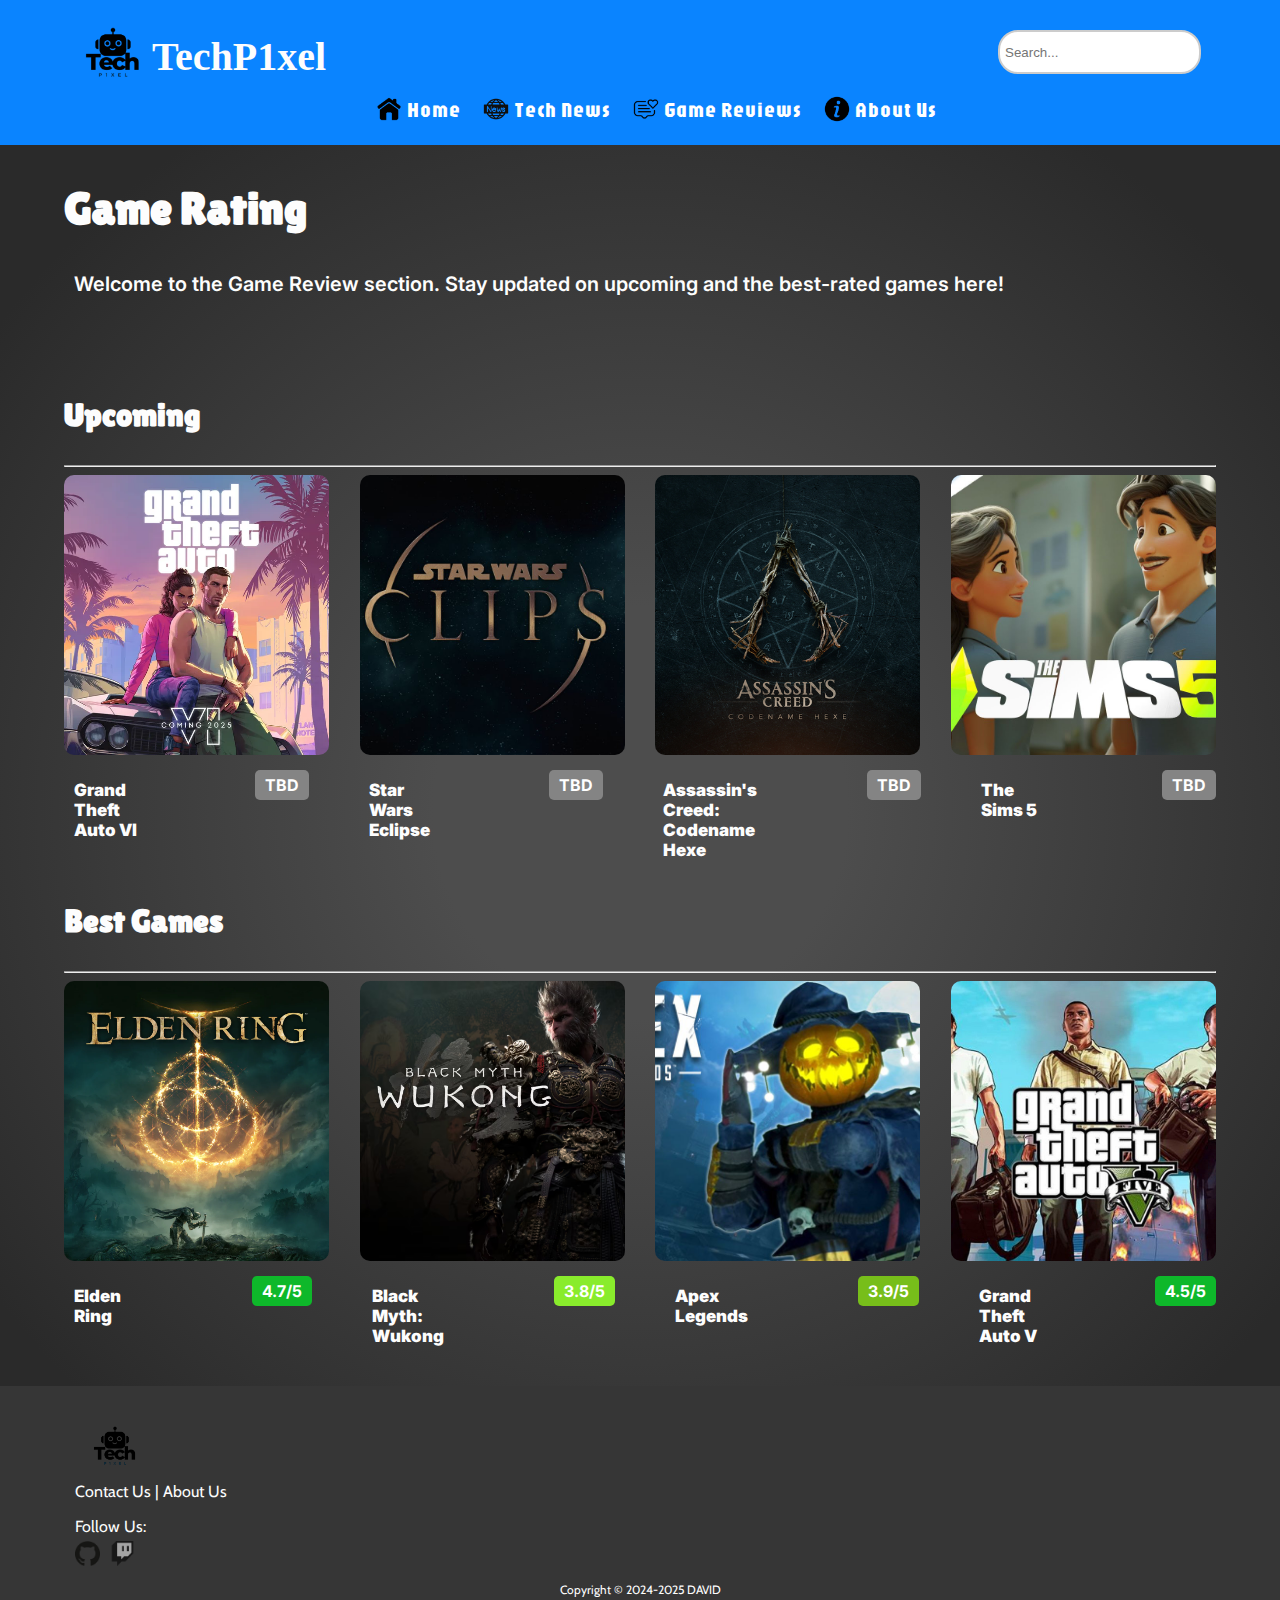
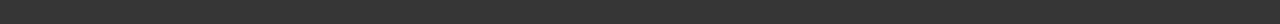
<file: GameReview.html>
<!DOCTYPE html>
<html lang="en">
<head>
  <meta charset="UTF-8">
  <meta name="viewport" content="width=device-width, initial-scale=1.0">
  <title>TechP1xel - Game Reviews </title>
  <link rel="icon" type="image/png" href="logo.png" sizes="32x32">
  <link rel="stylesheet" href="styles.css">
</head>
<body>
  <!-- Header and Navigation (Same as Tech News) -->
  <header>
    <div class="searchNLogo">
      <div class="logo-search">
        <img src="logo.jpg" alt="logo nav">
        <h1>TechP1xel</h1>
      </div>  
      <input class="searcher search-bar" type="text" placeholder="Search...">

      <!-- Search Results -->
      <div id="search-results">
          <a href="index.html" class="content-section" data-title="Home" data-content="Welcome to the TechP1xel home page where we discuss the latest in tech news.">
              <h3>Home</h3>
              <p>Welcome to the TechP1xel home page where we discuss the latest in tech news.</p>
          </a>
          <a href="TechNews.html" class="content-section" data-title="Tech News" data-content="The latest news in technology including gadgets, software updates, and innovations.">
              <h3>Tech News</h3>
              <p>The latest news in technology including gadgets, software updates, and innovations.</p>
          </a>
          <a href="GameReview.html" class="content-section" data-title="Game Reviews" data-content="Reviews and ratings for the latest video games including Elden Ring, Black Myth: Wukong, and more.">
              <h3>Game Reviews</h3>
              <p>Reviews and ratings for the latest video games including Elden Ring, Black Myth: Wukong, and more.</p>
          </a>
          <a href="AboutUs.html" class="content-section" data-title="About Us" data-content="Information about TechP1xel, the team behind the content, and our mission.">
              <h3>About Us</h3>
              <p>Information about TechP1xel, the team behind the content, and our mission.</p>
          </a>
          <a href="Article1.html" class="content-section" data-title="Far Cry" data-content="An article about the a big deal sale days in Amazon. Far Cry and Assassin's Creed board games in Prime Big Deal Days.">
            <h3>Far Cry 3 and Assassin's Creed board games are heavily discounted on Prime Big Deal Days.</h3>
            <p>An article about the a big deal sale days in Amazon. Far Cry and Assassin's Creed board games in Prime Big Deal Days.</p>
        </a>
      </div>    
    </div>
    <!--MOBILE BURGER NAVIGATOR-->
    <div class="top-bar">
      <div class="hamburger-menu">
        <span></span>
        <span></span>
        <span></span>
      </div>
      <h1 class="techp1xel-title"><a href="index.html">TechP1xel</a></h1>
    </div>

    <nav>
      <ul>
        <li><a href="index.html"><img src="4.png" alt="Home Icon" class="nav-icon"> Home</a></li>
        <li><a href="TechNews.html"><img src="3.png" alt="Tech News Icon" class="nav-icon"> Tech News</a></li>
        <li><a href="#"><img src="2.png" alt="Game Reviews Icon" class="nav-icon"> Game Reviews</a></li>
        <li><a href="AboutUs.html"><img src="1.png" alt="About Us Icon" class="nav-icon"> About Us</a></li>
      </ul>
    </nav>
    <!-- Mobile Navigation (hidden by default) -->
    <nav class="mobile-nav mobgame">
      <ul>
        <li><a href="index.html">Home</a></li>
        <li><a href="TechNews.html">Tech News</a></li>
        <li><a href="#">Game Reviews</a></li>
        <li><a href="AboutUs.html">About Us</a></li>
      </ul>
    </nav>
  </header>
  <script>
    document.addEventListener('DOMContentLoaded', function() {
    const searchInput = document.querySelector('.search-bar');
    const searchResults = document.getElementById('search-results');
    const sections = document.querySelectorAll('.content-section');
    
    //Store the original content of search results for restoration
    const originalContent = searchResults.innerHTML;
    
    //Initially hide the search results
    searchResults.style.display = 'none';
    
    function searchSite() {
        const query = searchInput.value.toLowerCase().trim();
        
        //If search query is empty, hide results and restore original content
        if (!query) {
            searchResults.style.display = 'none';
            searchResults.innerHTML = originalContent;
            return;
        }
        
        let hasMatch = false;
        
        searchResults.innerHTML = originalContent;
        
        const currentSections = searchResults.querySelectorAll('.content-section');
        
        currentSections.forEach(section => {
            const title = section.getAttribute('data-title').toLowerCase();
            const content = section.getAttribute('data-content').toLowerCase();
            
            if (title.includes(query) || content.includes(query)) {
                section.style.display = 'block';
                hasMatch = true;
            } else {
                section.style.display = 'none';
            }
        });
        
        //Show results container
        searchResults.style.display = 'block';
        
        if (!hasMatch) {
            searchResults.innerHTML = '<p class="no-results">No results found.</p>';
        }
    }
    
    if (searchInput) {
        searchInput.addEventListener('input', searchSite);
        
        //Close search results when clicking outside
        document.addEventListener('click', function(event) {
            if (!searchResults.contains(event.target) && event.target !== searchInput) {
                searchResults.style.display = 'none';
                //Restore original content when hiding results
                searchResults.innerHTML = originalContent;
            }
        });
        
        //Show results when clicking on search input
        searchInput.addEventListener('click', function(event) {
            if (this.value.trim()) {
                searchResults.style.display = 'block';
                searchSite();
            }
        });
        
        //Reset search results when clearing input
        searchInput.addEventListener('search', function() {
            if (!this.value) {
                searchResults.style.display = 'none';
                searchResults.innerHTML = originalContent;
            }
        });
    }
});

    document.addEventListener('DOMContentLoaded', function() {
      console.log('DOM fully loaded and parsed');
      const hamburgerMenu = document.querySelector('.hamburger-menu');
      const mobileNav = document.querySelector('.mobile-nav ul');

      if (hamburgerMenu && mobileNav) {
          hamburgerMenu.addEventListener('click', function() {
              console.log('Hamburger clicked!');
              mobileNav.classList.toggle('show');
          });
      } else {
          console.error('Hamburger menu or mobile navigation not found');
      }
    });
  </script>

  <!-- Main Content -->
  <main>
    <!-- Game Rating Section -->
    <section class="game-rating-section">
      <h2>Game Rating</h2>
      <p>Welcome to the Game Review section. Stay updated on upcoming and the best-rated games here!</p>
      <!-- Upcoming Games Section -->
      <section class="upcoming-section">
        <h3>Upcoming</h3>
        <hr>
        <div class="game-grid">
          <div class="game-box" style="background-image: url('gtavi.jpg');"></div>
          <div class="game-box" style="background-image: url('starwarseclipse.jpg');"></div>
          <div class="game-box" style="background-image: url('accodenamehexe.jpg');"></div>
          <div class="game-box" style="background-image: url('thesims5.jpg');"></div>
        </div>
        <div class="game-info-grid">
          <div class="game-info">
            <p><strong>Grand Theft Auto VI</strong></p>
            <div class="rating-box1"><strong>TBD</strong></div>
          </div>
          <div class="game-info">
            <p><strong>Star Wars Eclipse</strong></p>
            <div class="rating-box1"><strong>TBD</strong></div>
          </div>
          <div class="game-info">
            <p><strong>Assassin's Creed: Codename Hexe</strong></p>
            <div class="rating-box1"><strong>TBD</strong></div>
          </div>
          <div class="game-info">
            <p><strong>The Sims 5</strong></p>
            <div class="rating-box1"><strong>TBD</strong></div>
          </div>
        </div>
      </section>

      <!-- Best Games Section -->
      <section class="best-games-section">
        <h3>Best Games</h3>
        <hr>
        <div class="game-grid">
          <div class="game-box" style="background-image: url('eldenn.jpg');"></div>
          <div class="game-box" style="background-image: url('blackmythwukong.avif');"></div>
          <div class="game-box" style="background-image: url('apexlegends.jpg');"></div>
          <div class="game-box" style="background-image: url('gtav.jpg');"></div>
        </div>
        <div id="gameInfoGrid" class="game-info-grid">
          <div class="game-info">
            <p><strong>Elden Ring</strong></p>
            <div class="rating-box box1"><strong>4.7/5</strong></div>
          </div>
          <div class="game-info">
            <p><strong>Black Myth: Wukong</strong></p>
            <div class="rating-box box2"><strong>3.8/5</strong></div>
          </div>
          <div class="game-info">
            <p><strong>Apex Legends</strong></p>
            <div class="rating-box box3"><strong>3.9/5</strong></div>
          </div>
          <div class="game-info">
            <p><strong>Grand Theft Auto V</strong></p>
            <div class="rating-box box4"><strong>4.5/5</strong></div>
          </div>
        </div>
      </section>

      <section class="mobile-best-games">
        <h3>Best Games</h3>
        <hr>
        <div class="game-grid">
            <div class="game-box" style="background-image: url('eldenn.jpg');"></div>
            <div class="game-info">
                <p><strong>Elden Ring</strong></p>
                <div class="rating-box box1"><strong>4.7/5</strong></div>
            </div>
    
            <div class="game-box" style="background-image: url('blackmythwukong.avif');"></div>
            <div class="game-info">
                <p><strong>Black Myth: Wukong</strong></p>
                <div class="rating-box box2"><strong>3.8/5</strong></div>
            </div>
    
            <!-- Initially hidden games -->
            <div class="additional-game" style="display: none;">
                <div class="game-box" style="background-image: url('apexlegends.jpg');"></div>
                <div class="game-info" style="margin-top:10px;">
                    <p><strong>Apex Legends</strong></p>
                    <div class="rating-box box3"><strong>3.9/5</strong></div>
                </div>
    
                <div class="game-box" style="background-image: url('gtav.jpg'); margin-top: 40px;"></div>
                <div class="game-info" style="margin-top:10px;">
                    <p><strong>Grand Theft Auto V</strong></p>
                    <div class="rating-box box4"><strong>4.5/5</strong></div>
                </div>
            </div>
        </div>
      </section>
    </section>
    
    <!-- Load More and Show Less buttons -->
    <div class="loadmore">
        <button id="loadMoreBtn">Load More</button>
        <button id="showLessBtn" style="display: none;">Show Less</button>
    </div>
    
    <script>
    document.addEventListener('DOMContentLoaded', () => {
        const loadMoreBtn = document.getElementById('loadMoreBtn');
        const showLessBtn = document.getElementById('showLessBtn');
        const additionalGames = document.querySelectorAll('.additional-game');
    
        loadMoreBtn.addEventListener('click', () => {
            // Show the additional games
            additionalGames.forEach(game => game.style.display = 'block');
            
            // Toggle buttons
            loadMoreBtn.style.display = 'none';
            showLessBtn.style.display = 'block';
        });
    
        showLessBtn.addEventListener('click', () => {
            // Hide the additional games
            additionalGames.forEach(game => game.style.display = 'none');
            
            // Toggle buttons
            loadMoreBtn.style.display = 'block';
            showLessBtn.style.display = 'none';
        });
    });
    </script>
  </main>

  <footer class="gamereviewfoot">
    <div class="footer-left">
      <img src="logo.jpg" alt="Logo" class="footer-logo">
      <div class="contain-to-logo">
        <ul class="footer-links">
          <li><a href="AboutUs.html">Contact Us | About Us</a></li>
        </ul>
        <p class="follow-us">Follow Us:</p>
        <div class="social-icons">
          <a href="https://github.com/wrathfury092" target="_blank"><img src="github.png" alt="Twitter"></a>
          <a href="https://www.twitch.tv/wrathfuryy" target="_blank"><img src="twitchlog.png" alt="Twitch" style="opacity:55%;"></a>
        </div>
      </div>
    </div>
    <div class="footer-right">
      <p>Copyright © 2024-2025 DAVID</p>
    </div>
  </footer>
</body>
</html>
</file>
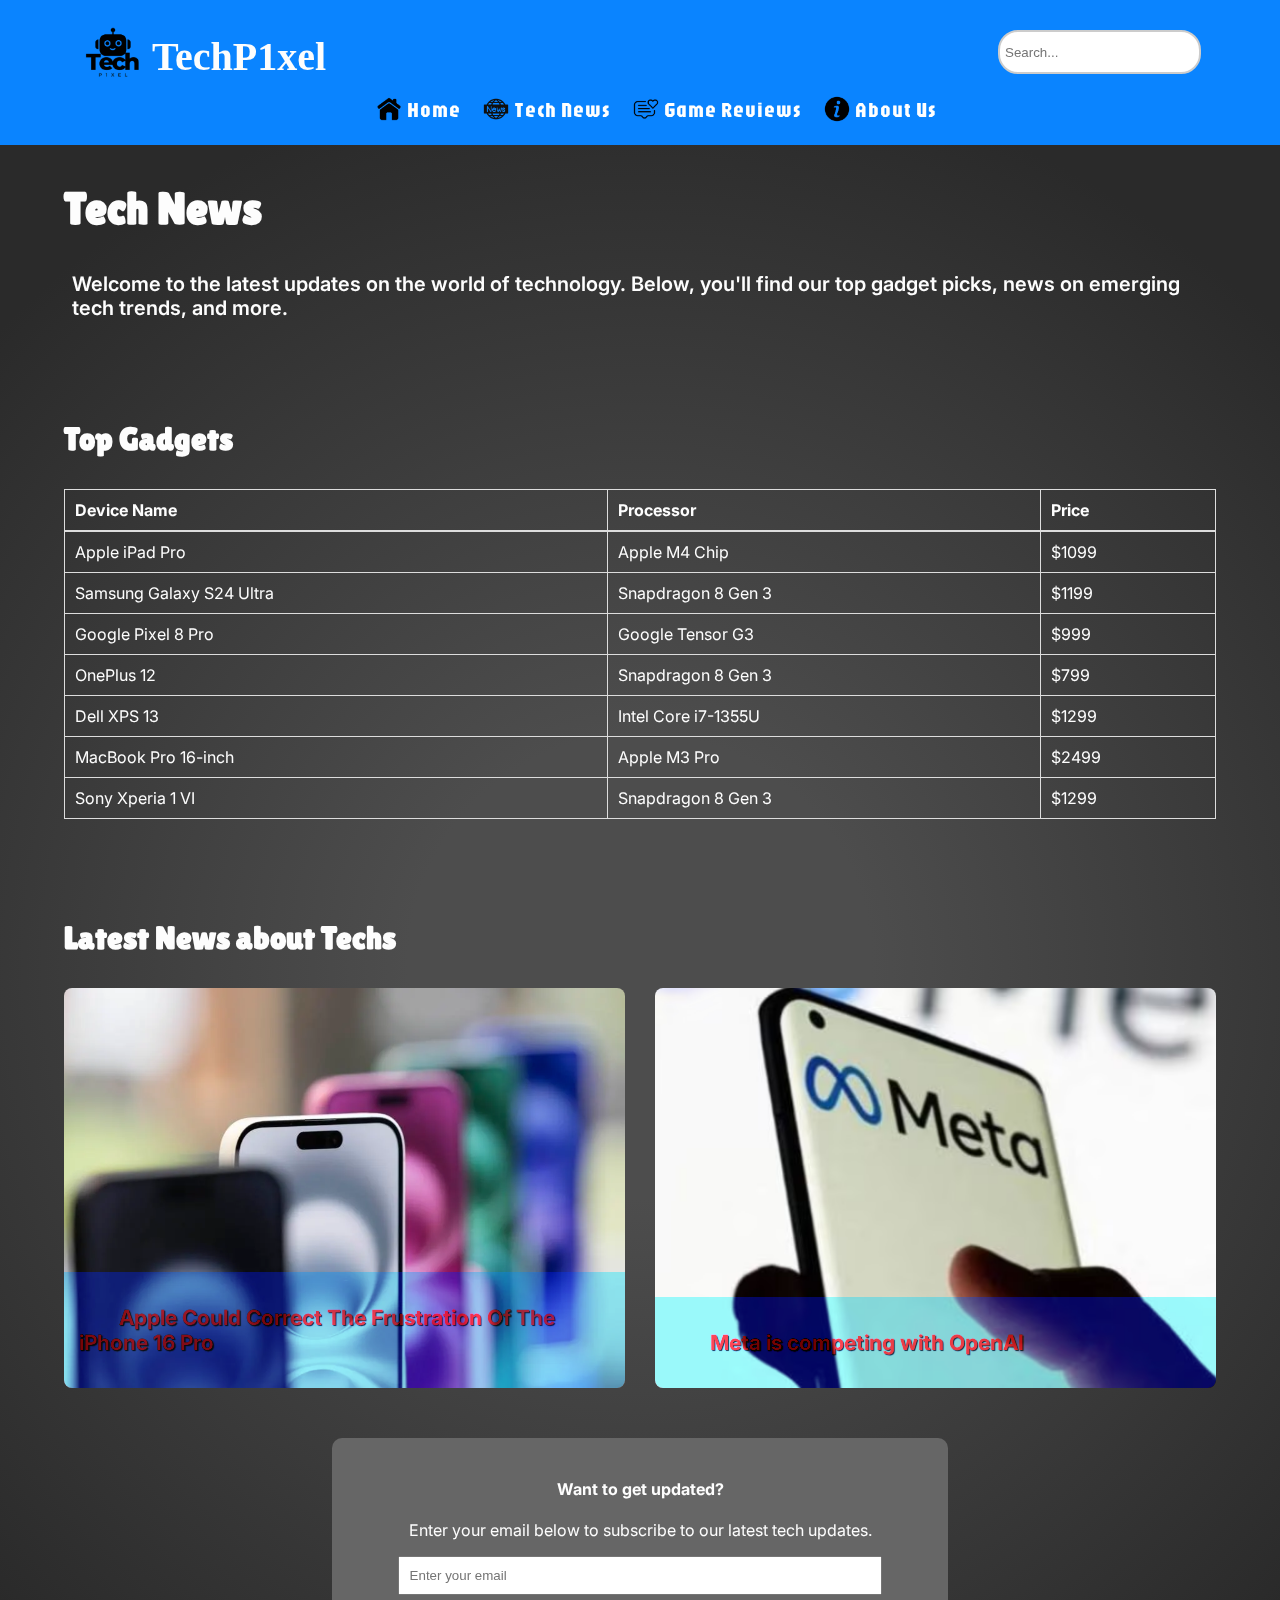
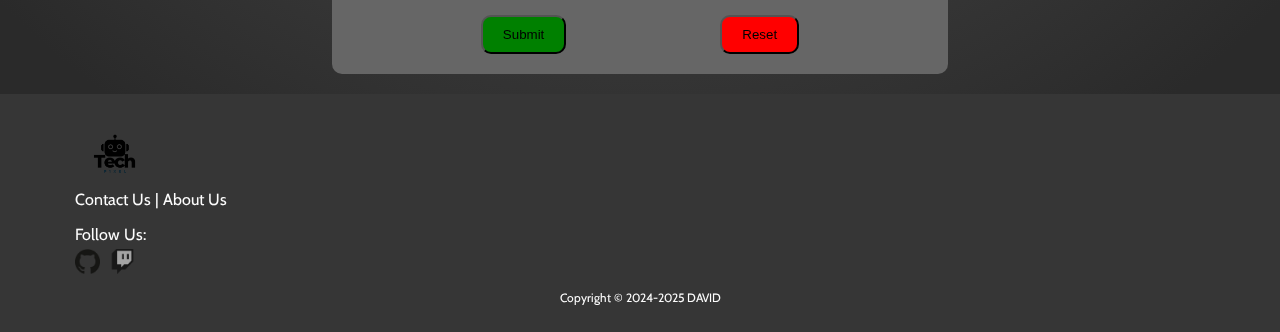
<file: TechNews.html>
<!DOCTYPE html>
<html lang="en">
<head>
  <meta charset="UTF-8">
  <meta name="viewport" content="width=device-width, initial-scale=1.0">
  <title>TechP1xel - Tech News</title>
  <link rel="icon" type="image/png" href="logo.png" sizes="32x32">
  <link rel="stylesheet" href="styles.css">
</head>
<body>
  <!-- Header with Title and Navigation -->
  <header>
    <div class="searchNLogo">
      <div class="logo-search">
        <img src="logo.jpg" alt="logo nav">
          <h1>TechP1xel</h1>
      </div>  
      <input class="searcher search-bar" type="text" placeholder="Search...">

      <!-- Search Results -->
      <div id="search-results">
          <a href="index.html" class="content-section" data-title="Home" data-content="Welcome to the TechP1xel home page where we discuss the latest in tech news.">
              <h3>Home</h3>
              <p>Welcome to the TechP1xel home page where we discuss the latest in tech news.</p>
          </a>
          <a href="TechNews.html" class="content-section" data-title="Tech News" data-content="The latest news in technology including gadgets, software updates, and innovations.">
              <h3>Tech News</h3>
              <p>The latest news in technology including gadgets, software updates, and innovations.</p>
          </a>
          <a href="GameReview.html" class="content-section" data-title="Game Reviews" data-content="Reviews and ratings for the latest video games including Elden Ring, Black Myth: Wukong, and more.">
              <h3>Game Reviews</h3>
              <p>Reviews and ratings for the latest video games including Elden Ring, Black Myth: Wukong, and more.</p>
          </a>
          <a href="AboutUs.html" class="content-section" data-title="About Us" data-content="Information about TechP1xel, the team behind the content, and our mission.">
              <h3>About Us</h3>
              <p>Information about TechP1xel, the team behind the content, and our mission.</p>
          </a>
          <a href="Article1.html" class="content-section" data-title="Far Cry" data-content="An article about the a big deal sale days in Amazon. Far Cry and Assassin's Creed board games in Prime Big Deal Days.">
            <h3>Far Cry 3 and Assassin's Creed board games are heavily discounted on Prime Big Deal Days.</h3>
            <p>An article about the a big deal sale days in Amazon. Far Cry and Assassin's Creed board games in Prime Big Deal Days.</p>
        </a>
      </div>    
    </div>
    <!--MOBILE BURGER NAVIGATOR-->
    <div class="top-bar">
      <div class="hamburger-menu">
        <span></span>
        <span></span>
        <span></span>
      </div>
      <h1 class="techp1xel-title"><a href="index.html">TechP1xel</a></h1>
    </div>

    <!-- Centered Logo -->
    <div class="logo-container">
      <img src="logo.jpg" alt="TechP1xel Logo" class="centered-logo technews1">
    </div>

      <nav>
      <ul>
        <li><a href="index.html"><img src="4.png" alt="Home Icon" class="nav-icon"> Home</a></li>
        <li><a href="#"><img src="3.png" alt="Tech News Icon" class="nav-icon"> Tech News</a></li>
        <li><a href="GameReview.html"><img src="2.png" alt="Game Reviews Icon" class="nav-icon"> Game Reviews</a></li>
        <li><a href="AboutUs.html"><img src="1.png" alt="About Us Icon" class="nav-icon"> About Us</a></li>
      </ul>
      </nav>
      <!-- Mobile Navigation (hidden by default) -->
    <nav class="mobile-nav mobtech">
      <ul>
        <li><a href="index.html">Home</a></li>
        <li><a href="#">Tech News</a></li>
        <li><a href="GameReview.html">Game Reviews</a></li>
        <li><a href="AboutUs.html">About Us</a></li>
      </ul>
    </nav>
  </header>
  <script>
    document.addEventListener('DOMContentLoaded', function() {
    const searchInput = document.querySelector('.search-bar');
    const searchResults = document.getElementById('search-results');
    const sections = document.querySelectorAll('.content-section');
    
    //Store the original content of search results for restoration
    const originalContent = searchResults.innerHTML;
    
    //Initially hide the search results
    searchResults.style.display = 'none';
    
    function searchSite() {
        const query = searchInput.value.toLowerCase().trim();
        
        //If search query is empty, hide results and restore original content
        if (!query) {
            searchResults.style.display = 'none';
            searchResults.innerHTML = originalContent;
            return;
        }
        
        let hasMatch = false;
        
        searchResults.innerHTML = originalContent;
        
        const currentSections = searchResults.querySelectorAll('.content-section');
        
        currentSections.forEach(section => {
            const title = section.getAttribute('data-title').toLowerCase();
            const content = section.getAttribute('data-content').toLowerCase();
            
            if (title.includes(query) || content.includes(query)) {
                section.style.display = 'block';
                hasMatch = true;
            } else {
                section.style.display = 'none';
            }
        });
        
        //Show results container
        searchResults.style.display = 'block';
        
        if (!hasMatch) {
            searchResults.innerHTML = '<p class="no-results">No results found.</p>';
        }
    }
    
    if (searchInput) {
        searchInput.addEventListener('input', searchSite);
        
        //Close search results when clicking outside
        document.addEventListener('click', function(event) {
            if (!searchResults.contains(event.target) && event.target !== searchInput) {
                searchResults.style.display = 'none';
                //Restore original content when hiding results
                searchResults.innerHTML = originalContent;
            }
        });
        
        //Show results when clicking on search input
        searchInput.addEventListener('click', function(event) {
            if (this.value.trim()) {
                searchResults.style.display = 'block';
                searchSite();
            }
        });
        
        //Reset search results when clearing input
        searchInput.addEventListener('search', function() {
            if (!this.value) {
                searchResults.style.display = 'none';
                searchResults.innerHTML = originalContent;
            }
        });
    }
});

    document.addEventListener('DOMContentLoaded', function() {
      console.log('DOM fully loaded and parsed');
      const hamburgerMenu = document.querySelector('.hamburger-menu');
      const mobileNav = document.querySelector('.mobile-nav ul');

      if (hamburgerMenu && mobileNav) {
          hamburgerMenu.addEventListener('click', function() {
              console.log('Hamburger clicked!');
              mobileNav.classList.toggle('show');
          });
      } else {
          console.error('Hamburger menu or mobile navigation not found');
      }
    });
  </script>

  <!-- Main Content -->
  <main>
    <!-- Tech News Section -->
    <section class="tech-news">
      <h2>Tech News</h2>
      <p>Welcome to the latest updates on the world of technology. Below, you'll find our top gadget picks, news on emerging tech trends, and more.</p>
    </section>

    <!-- Top Gadgets Section -->
    <section class="top-gadgets">
      <h3>Top Gadgets</h3>
      <table>
        <thead>
          <tr>
            <th>Device Name</th>
            <th>Processor</th>
            <th>Price</th>
          </tr>
        </thead>
        <tbody>
          <tr>
            <td>Apple iPad Pro</td>
            <td>Apple M4 Chip</td>
            <td>$1099</td>
          </tr>
          <tr>
            <td>Samsung Galaxy S24 Ultra</td>
            <td>Snapdragon 8 Gen 3</td>
            <td>$1199</td>
          </tr>
          <tr>
            <td>Google Pixel 8 Pro</td>
            <td>Google Tensor G3</td>
            <td>$999</td>
          </tr>
          <tr>
            <td>OnePlus 12</td>
            <td>Snapdragon 8 Gen 3</td>
            <td>$799</td>
          </tr>
          <tr>
            <td>Dell XPS 13</td>
            <td>Intel Core i7-1355U</td>
            <td>$1299</td>
          </tr>
          <tr>
            <td>MacBook Pro 16-inch</td>
            <td>Apple M3 Pro</td>
            <td>$2499</td>
          </tr>
          <tr>
            <td>Sony Xperia 1 VI</td>
            <td>Snapdragon 8 Gen 3</td>
            <td>$1299</td>
          </tr>
        </tbody>
      </table>
    </section>

    <!-- Latest News about Techs Section -->
    <section class="latest-tech-news-tech">
        <h3>Latest News about Techs</h3>
        <div class="news-grid-tech">
          <div class="news-box-tech" style="background-image: url('iphonenews.jpg');">
              <div class="overlay-tech">
              <p><a href="#">Apple Could Correct The Frustration Of The iPhone 16 Pro</a></p>
              </div>
          </div>
          <div class="news-box-tech" style="background-image: url('meta.avif');">
              <div class="overlay-tech">
              <p><a href="#">Meta is competing with OpenAI</a></p>
              </div>
          </div>
        </div>
    </section>
    


    <!-- Subscription Section -->
    <section class="subscribe-section">
      <div class="subscribe-box">
        <h4>Want to get updated?</h4>
        <p>Enter your email below to subscribe to our latest tech updates.</p>
        <form>
          <input type="email" placeholder="Enter your email" required>
          <div>
            <input type="submit" value="Submit">
            <input type="reset" value="Reset">
          </div>
        </form>
      </div>
    </section>
  </main>

  <!-- Footer Section -->
  <footer>
    <div class="footer-left">
      <img src="logo.jpg" alt="Logo" class="footer-logo">
      <div class="contain-to-logo">
        <ul class="footer-links">
          <li><a href="AboutUs.html">Contact Us | About Us</a></li>
        </ul>
        <p class="follow-us">Follow Us:</p>
        <div class="social-icons">
          <a href="https://github.com/wrathfury092" target="_blank"><img src="github.png" alt="Twitter"></a>
          <a href="https://www.twitch.tv/wrathfuryy" target="_blank"><img src="twitchlog.png" alt="Twitch" style="opacity:55%;"></a>
        </div>
      </div>
    </div>
    <div class="footer-right">
      <p>Copyright © 2024-2025 DAVID</p>
    </div>
  </footer>  
</body>
</html>
</file>
<file: styles.css>
@import url('https://fonts.googleapis.com/css2?family=Irish+Grover&family=Jaro:opsz@6..72&family=Lilita+One&family=Cabin:ital,wght@0,400..700;1,400..700&family=Inter:ital,opsz,wght@0,14..32,100..900&display=swap');

h1{
  font-family: 'Irish Grover', cursive;
  font-size: 40px;
}

h2, h3{
  font-family: 'Lilita One', cursive;
}
body {
    margin: 0;
    font-family: 'Inter', sans-serif;
    background: radial-gradient(circle, #4D4D4D 20%, #2A2A2A 78%);
    color: #FDFDFD;
  }
  
  main {
    width: 90%;
    margin: auto;
  }
  
  header {
    display: flex;
    flex-direction: column;
    justify-content: space-between;
    background-color: #0A84FF;
    width: 100%;
    margin: auto;
    align-items: center;
    padding: 5px;
  }
  
  .logo-search {
    width: 20%;
    display: flex;
    justify-content:initial;
    align-items:flex-start;
  }
  
  .logo-search h1 {
    padding: 10px;
    margin-top: 28px;
    margin-left: -35px;
    color: #FDFDFD;
  }
  .logo-search img{
    width: 184px;
    height: 128px;
    object-fit: cover;
  }
  .searcher{
    margin-top:35px;
    height: 30px;
    width: 100%;
    padding: 5px;
    border-radius:20px;
    max-width: 189px;
    border: 2px solid #ccc;
    outline: none;
    transition: border 0.3s;
  }
  .searcher:focus{
    border-color:#151616;
  }

  .searchNLogo{
    margin-top: -10px;
    margin-right: 40px;
    display: flex;
    width: 90%;
    justify-content: space-between;
  }
  
  nav {
    display: flex;
    justify-content: center;
    margin-top: -45px;
    flex-wrap: wrap; 
  }
  nav a{
    font-family: 'Jaro', sans-serif;
    font-size: 21px;
    font-weight:200;
    letter-spacing:1px ;
    text-rendering: optimizeLegibility;
  }
  
  .nav-icon {
    width: 30px; 
    height: 30px;
    margin-right: 3px; 
    vertical-align: middle; 
  }

  nav ul {
    list-style: none;
    display: flex;
    justify-content: center;
    flex-wrap: wrap; 
    padding: 0;

  }
  
  nav ul li {
    margin-left: 20px;
  }
  
  nav ul li a {
    color: #FFFFFF;
    text-decoration: none;
    display: flex;
    align-items: center;
  }
  nav ul li a:hover {
    padding:5px 10px;
    border-radius:10px;
    background-color:#2A2A2A;
    opacity: 50%;
    transition: ease-in-out;
    transition-duration: 0.2s;
  }
  
  .video-section1 {
    margin: 100px 0 0 0;
  }

  .video-container {
    position: relative;
    width: 100%;
    height: 532px; 
    border-radius: 10px;
    margin-top: 100px;
  }
  .video-container video{
    width: 100%;
    object-fit: cover;
    height: 532px;
  }
  
  .video-overlay {
    position: absolute;
    top: 0;
    left: 0;
    width: 100%;
    height: 100%;
    background-color: rgb(0, 119, 230);
    opacity: 45%;
    border-radius: 10px; 
  }
  

  /* News & Trending Section */
  .news-section, .trending-section {
    margin: 20px 0;
  }
  
  .news-section h2, .trending-section h2 {
    font-family: 'Lilita One', sans-serif;
    font-size: 60px;
  }

  .news-grid {
    display: flex;
    justify-content: space-between;
    gap: 20px;
  }
  
  .news-box {
    width: 23%;
    height: 400px;
    background-size: cover;
    background-position: center;
    position: relative;
    border-radius: 10px;
    overflow: hidden;
    
  }
  
  .overlay {
    position: absolute;
    bottom: 0px;
    left: 0;
    right: 0;
    background-size: cover;
    width: 100%;
    background-color: rgba(81, 146, 207, 0.55);
    padding: 5px;
    border-radius: 0 0 10px 10px;
    mix-blend-mode:hard-light;
    text-align:left;
  }

  .overlay p,  .overlay a{
    margin-left:10px;
    margin-right:10px;
    text-indent: -10px;
    text-decoration: none;
    font-size: 19px;
    font-weight: bold;
    text-shadow: 1px 1px 1px rgba(1, 1, 0, 1);
    color:#fff;
  }

  .box12{
    background-color:rgba(11, 69, 124, 0.68);
  }
  .box20{
    background-color:rgba(5, 57, 105, 0.7);
  }
  .box21{
    background-color:rgba(5, 50, 92, 0.69);
  }
  /* .box11 a{
    color:#95f19d;
  }
  .box12 a{
    color:#101663;
  }
  .box13 a{
    color:#d938ee;
  }
  .box14 a{
    color:#c5ff8f;
  } */
  
  footer {
    padding: 15px;
    background-color: #363636;
    color: #FDFDFD;
    font-family: 'Cabin', sans-serif;
  }
  
  .footer-left {
    margin-left:50px;
    display: flex;
    flex-direction: column;
    justify-content: space-between;
    align-items: flex-start;
  }
  
  .footer-logo {
    width: 100px;
    object-fit: cover;
    margin-bottom: 15px;

  }
  
  .footer-links {
    list-style: none;
    padding: 0;
    margin-bottom: 10px;
  }
  
  .footer-links li {
    margin-bottom: 5px;
  }
  
  .footer-links li a {
    color: #FDFDFD;
    text-decoration: none;
  }
  
  .follow-us {
    margin-bottom: 5px;
  }
  
  .social-icons {
    display: flex;
    gap: 10px;
  }
  
  .social-icons img {
    width: 25px;
    height: 25px;
  }
  
.footer-right {
    text-align: center;
    color: #FDFDFD;
}  
.footer-right p{
  font-size: 12px;
}  
.contain-to-logo{
  margin-top:-50px;
  margin-left: 10px;
}

/*SEARCH BAR SECTION*/

#search-results {
  position: absolute;
  background: white;
  border: 1px solid #ccc;
  max-width: 155px;
  max-height: 300px;
  overflow-y: auto;
  z-index: 1000;
  padding: 10px;
  display: none; /* Initially hide the search results */
  margin-left: 1488px;
  margin-top: 78px;
}

.content-section{
  display: block;
  padding: 5px;
  border-bottom: 1px solid #eee;
  text-decoration: none;
  color: #000;
}
.content-section:hover {
  background-color: #d3d3d3;
}
.content-section h3, .content-section p {
  margin: 0;
  padding: 0;
  font-size: 14px;
}




/* Tech News Section */
.tech-news {
  margin: 20px 0;
}
.tech-news p{
  margin-left:8px;
  font-size: 20px;
  font-weight: 600;
}
.tech-news h2{
  font-size: 45px;
}

h3{
  font-size: 25px;
}

.top-gadgets {
  margin: 100px 0;
}

.top-gadgets table {
  width: 100%;
  text-align: left;
  border-collapse: collapse;
  border: 1px solid #ddd;
}

.top-gadgets th, 
.top-gadgets td {
  padding: 12px;
  border: 1px solid #ddd;
}

.top-gadgets thead th {
  border-bottom: 2px solid #ddd;
}
.top-gadgets tr:hover {
  background-color: #a5a5a5;
}

.top-gadgets table th, .top-gadgets table td {
  padding: 10px;
}

.top-gadgets h3, .latest-tech-news-tech h3{
  font-size: 32px;
}

.subscribe-section {
  margin: 20px 0;
  text-align: center;
}

.subscribe-box {
  background-color: #666;
  padding: 20px;
  border-radius: 10px;
  width: 50%;
  margin: auto;
}

.subscribe-box form input[type="email"] {
  width: 80%;
  padding: 10px;
  margin-bottom: 10px;
}

.subscribe-box form div {
  margin-top: 10px;
}

.subscribe-box form input[type="submit"],
.subscribe-box form input[type="reset"] {
  padding: 10px 20px;
  margin: 5px;
  border-radius: 10px;
  cursor: pointer;
  margin: auto 75px;
}
.subscribe-box form input[type="submit"]{
  background-color: green;
}
.subscribe-box form input[type="reset"]{
  background-color: red;
}

/* Latest Tech News for Tech News Page */
.latest-tech-news-tech {
  margin: 50px 0;
}

.news-grid-tech {
  display: grid;
  grid-template-columns: 1fr 1fr;
  gap: 30px; 
}

.news-box-tech {
  height: 400px;
  background-size: cover;
  background-position: center;
  position: relative;
  background-color: #333;
  border-radius: 8px;
  overflow: hidden;
}

.news-box-tech .overlay-tech {
  position: absolute;
  bottom: 0;
  left: 0;
  right: 0;
  background-color: rgba(0, 133, 255, 0.38);
  mix-blend-mode:hard-light;
  color: #fff;
  padding: 15px; 
  font-size: 18px;
  text-align: left;
  border-radius: 0 0 8px 8px;
}

.overlay-tech a{
  margin-left:40px;
  margin-right:40px;
  text-decoration: none;
  color: #d10d0d;
  font-size: 21px;
  opacity: 80%;
  font-weight: bold;
  text-shadow: 1px 1px 1px rgba(1, 1, 0, 1);
}

/* Upcoming and Best Games Section */
.game-rating-section h2 {
  font-size: 45px;
}

.game-rating-section p {
  margin-left: 10px;
  margin-bottom: 100px;
  font-size: 20px;
  font-weight: 600;
}

.upcoming-section, .best-games-section {
  margin: 30px 0;
}

.upcoming-section h3, .best-games-section h3{
  font-size: 32px;
}

.game-grid {
  display: flex;
  justify-content: space-between;
  gap: 20px;
}

.game-box {
  width: 23%;
  height: 280px;
  background-size: cover;
  background-position: center;
  border-radius: 10px;
}

.game-info-grid {
  display: grid;
  grid-template-columns: repeat(4, 1fr);
  width: 100%;
  gap: 50px;
  /* justify-content: space-between; */
  margin-top: 15px;
}

.game-info {
  display: flex;
  justify-content: space-between;
  align-items: flex-start;
  width: 100%;
  gap: 100px;
}
.game-info p{
  font-size: 17px;
  margin: 0;
  flex: 1;
  min-width: 0;
  word-wrap: break-word;
  padding: 10px;
}

.rating-box {
  padding: 5px 10px;
  /* background-color: #0A84FF; */
  color: #fff;
  white-space: nowrap;
  border-radius: 5px;
  flex-shrink: 0;
  align-self: flex-start;
  text-align: center;
}

.box1{
  background-color: rgb(14, 184, 42);
}
.box2{
  background-color: rgb(137, 236, 44);
}
.box3{
  background-color: rgb(119, 190, 26);
}
.box4{
  background-color: rgb(14, 184, 42);
}

.game-info-grid .rating-box1{
  padding: 5px 10px;
  background-color: #848484;
  color: #fff;
  white-space: nowrap;
  border-radius: 5px;
  flex-shrink: 0;
  align-self: flex-start;
}

/* About Us Section */
.about-us-section {
  margin: 50px 0;
}

.about-us-section h2 {
  font-family: 'Lilita One', sans-serif;
  font-size: 60px;
  margin-bottom: 20px;
  margin-left:66px;
}

.about-us-section p {
  font-size: 20px;
  margin: 20px auto;
  width: 90%;
  line-height: 1.6;
  font-weight: 600;
}

.video-section {
  margin: 40px auto;
  width: 90%;
}

.video-section video {
  width: 100%;
  height: 400px;
  border-radius: 10px;
  object-fit: cover;
}

.carousel-container {
  position: relative;
  width: 100%;
  overflow: hidden;
  margin: 20px 0;
}

/* Carousel Buttons */
.carousel-btn {
  position: absolute;
  top: 50%;
  transform: translateY(-50%);
  background-color: rgba(10, 132, 255, 0.6);
  border: none;
  color: #fff;
  font-size: 1.6rem;
  padding: 10px 15px;
  cursor: pointer;
  border-radius: 50%;
  z-index: 2;
}

.left-btn {
  left:0px;
}

.right-btn {
  right: 15px;
}

#left-btn {
  display: none;
}

.carousel-track-container {
  overflow: hidden;
}

.carousel-track {
  display: flex;
  transition: transform 0.5s ease-in-out;
}

.carousel-track .news-box {
  min-width: 23%;
  margin-right: 36px;
}

.carousel-track .news-box:last-child {
  margin-right: 0;
}

/*Article 1*/

.article1_content{
  width: 100%;
}

.article1_content h2{
  font-size: 45px;
}

.article1_content p{
  font-size: 20px;
  line-height: 1.6;
  font-weight: 600;
  margin: 30px auto;
}
.article1_content img{
  object-fit: cover;
  width: 100%;
  height: 700px;
}

.top-bar, .techp1xel-title a, .logo-container{
  display:none;
}

@media (min-width: 769px) {
  .mobile-nav, .loadmore, .mobile-best-games {
    display: none; /* Hide mobile nav */
  }
  nav {
    display: block; /* Show desktop nav */
  }
}



/* Global Styles for Mobile View */
@media (max-width: 768px) {

  .top-bar, .techp1xel-title a, .logo-container, .mobile-best-games{
    display:block;
  }

  .video-container video{
    height: 110px;
  }
  .video-overlay{
    height: 110px;
  }

  footer{
    display: none;
  }
  body {
    width: 100%;
  }

  /* Header and Navigation */
  header {
    position: relative;
    height: auto;
    padding: 10px;
    background-color: transparent;
  }
  .searcher, .logo-search h1, .logo-search img{
    display: none;
  }
  nav ul{
    display: none;
  }

  /* Flex container for the hamburger and title */
  .top-bar {
    display: flex;
    justify-content: flex-end; /* Aligns items to the right */
    align-items: center;
    position: absolute;
    top: 0;
    right: 0;
    width: 100%;
    padding: 10px;
  }

  .news-section{
    margin-top:-420px;
  }
  .news-section h2, .trending-section h2{
    font-size: 30px;
  }
  .news-box .overlay p a, .trending-section .overlay p a {
    font-size: 17px; 
  }
  .news-box {
    background-size: cover;
    background-position: center;
    height: 165px; 
    width: 100%;
    position: relative;
    overflow: hidden;
  }
  .carousel-btn {
    display: none; 
  }
 
  .news-grid, .carousel-track {
    display: grid;
    grid-template-columns: 1fr; 
    gap: 20px;
    padding: 0 10px;
  }
  .overlay {
    height: 94%;
    background: rgba(0, 0, 0, 0.5); 
    display: flex;
    align-items: flex-end;
    padding: 10px;
  }
  .overlay p,  .overlay a{
    margin-right:22px;
  }

  /* Hamburger menu styling */
  .hamburger-menu {
    display: block;
    cursor: pointer;
    margin: auto 14px;
  }

  .hamburger-menu span {
    display: block;
    width: 27px;
    height: 4px;
    margin: 5px;
    background-color: #000;
    transition: background-color 0.3 ease;
  }

  /* Title styling beside hamburger */
  .techp1xel-title a{
    font-size: 22px;
    color: #FDFDFD;
    margin-right: 128px;
    padding-right: 10px;
    text-decoration: none;

  }

  /* Centered logo */
  .logo-container {
    text-align: center;
    margin-top: 35px;
    margin-bottom: 10px;
  }

  .centered-logo {
    width: 180px;
    height: auto;
    margin-left: -10px;
  }

  /* Hide navigation initially */
  .mobile-nav ul {
    display: none;
    list-style-type:none;
  }
  .mobile-nav{
    background-color: #0A84FF;
    margin-top:-120px;
    margin-left:-104px;
    z-index: 5;
    border-radius:5px;
    opacity: 100;
    transform: translateY(0px);
    transition: all 0.3s ease-in-out, transform 0.3s ease;
  }
  .mobile-nav a{
    padding-right: 20px;
    padding-left: 20px;
  }

  .mobile-nav.show{
      opacity: 1;
      transform: translateY(10px);
  }

  /* Style for mobile navigation when shown */
  .mobile-nav ul.show {
    display: block;
    flex-direction: column;
    text-align: center;
    margin-top: 20px;
  }

  .mobile-nav ul li {
    margin: 10px 0;
  }

  /*TechNews page*/
  .top-gadgets{
    display: none;
  }
  .tech-news{
    margin-top: 35px;
  }

  .tech-news p{
    text-indent: 0;
    font-size: 16px;
  }

  .technews1{
    display: none;
  }

  .subscribe-section{
    display: none;
  }
  .tech-news h2, .latest-tech-news-tech h3{
    font-size: 30px;
  }
  .news-grid-tech{
    display: grid;
    grid-template-columns: 1fr;
    gap: 20px;
  }
  .overlay-tech a, p{
    font-size: 18px;
    text-indent: -40px;
  }
  .mobtech{
    margin-top: 65px;
  }

  /*GAME REVIEW PAGE*/
  .loadmore{
    display: flex;
    justify-content: center;
    margin-bottom: 10px;
  }
  .upcoming-section{
    display: none;
  }
  .game-rating-section{
    margin-top:37px;
  }
  .best-games-section{
    display: none;
  }
  .game-rating-section h2, .mobile-best-games h3{
    font-size: 30px;
  }
  .game-rating-section p{
    text-indent: 0;
    font-size: 16px;
  }
  .mobile-best-games hr{
    margin-top: -15px;
  }
  .mobile-best-games{
    margin-top: -30px;
  }
  .loadmore button{
    padding: 10px 20px;
    background-color: #007bff;
    color: #fff;
    border: none;
    cursor: pointer;
    margin-top: 20px;
    border-radius: 20px;
    font-weight: 600;
  }
  .loadmore button:hover {
    background-color: #0056b3;
  }
  .loadmore button#showlessBtn{
    display: none;
  }
  .game-grid{
    display: grid;
    grid-template-columns: repeat(auto-fill, minmax(150px, 1fr));
    gap: 10px;
  }
  .game-box{
    width: 100%;
    height: 200px;
    background-position: center;
    border-radius:10px;
  }
  .game-info-grid{
    display: flex;
    flex-direction: column;
    gap: 15px;
  }
  .game-info{
    text-align: center;
  }
  .mobile-best-games .game-info p{
    margin-top:0;
    white-space: nowrap;
  }
  
  /*Adjusting Game Info Boxes*/
  .game-info-grid {
    margin-top: 10px;
  }
  
  .game-info {
    display: flex;
    align-items:center;
    align-items: first baseline;
    justify-content: space-between;
    gap: 120px;
    max-width: 100%;
    white-space: nowrap;
  }
  .game-info p{
    font-size: 14px;
    margin: 0;
    white-space: normal;
    margin: 10px 0; 
    flex-grow: 1;
  }
  
  .rating-box {
    padding: 5px 10px;
    /* background-color: #0A84FF; */
    color: #fff;
    white-space: nowrap;
    border-radius: 5px;
    flex-shrink: 0;
    align-self: flex-start;
    text-align: center;
    font-size: 14px;
  }
  .mobgame{
    margin-top: 110px;
  }
  /*About Us Page MOBILE*/
  .about-us-section{
    margin-top: 36px;
  }
  .about-us-section video{
    object-fit: cover;
    height: 110px;
  }
  .about-us-section p{
    font-size:14px;
    text-indent: 0;
  }
  .about-us-section h2{
    font-size: 30px;
    margin-left: 10px;
  }


  /*SAMPLE ARTICLE1*/
  .article1_content{
    margin-top: -3px;
  }
  .article1_content p{
    font-size:14px;
    text-indent:0;
  }

  .article1_content img{
    object-fit:cover;
    height: 175px;
  }

  .article1_content h2{
    font-size:30px;
  }
}

/*TABLET VIEWPORT*/
@media (min-width:796px) and (max-width: 1024px){
  .top-bar, .techp1xel-title a, .logo-container, .mobile-best-games{
    display:block;
  }

  .video-container video{
    height: 280px;
  }
  .video-overlay{
    height:280px;
  }
  .video-section1{
    margin-top: -5px;
  }

  footer{
    display: none;
  }
  body {
    width: 100%;
  }

  /* Header and Navigation */
  header {
    position: relative;
    height: auto;
    padding: 20px;
    background-color: transparent;
  }
  .searcher, .logo-search h1, .logo-search img{
    display: none;
  }
  nav ul{
    display: none;
  }

  /* Flex container for the hamburger and title */
  .top-bar {
    display: flex;
    justify-content: flex-start; /*Aligns items to the left*/
    align-items: center;
    position: absolute;
    top: 0;
    right: 0;
    width: 100%;
    padding: 10px;
  }

  .news-section{
    margin-top:-220px;
  }
  .news-section h2, .trending-section h2{
    font-size: 45px;
  }
  .news-box .overlay p a, .trending-section .overlay p a {
    font-size: 19px; 
  }
  .overlay p,  .overlay a{
    margin-right:26px;
  }
  .news-box {
    background-size: cover;
    background-position: center;
    height: 265px; 
    width: 100%;
    position: relative;
    overflow: hidden;
  }
  .carousel-btn {
    display: block; 
  }
  .carousel-track-container {
    overflow: hidden;
  }
  .carousel-container {
    position: relative;
    width: 100%;
    overflow: hidden;
    margin: 20px 0;
  }
  .carousel-container .news-box{
    min-width: 22%;
    margin-right: 32px;
  }
  .left-btn {
    left: 6px;
  }
  
  .right-btn {
    right: 0px;
  }
 
  .overlay {
    height: 94%;
    background: rgba(0, 0, 0, 0.5); 
    display: flex;
    align-items: flex-end;
    padding: 10px;
  }

  /* Hamburger menu styling */
  .hamburger-menu {
    display: block;
    cursor: pointer;
    margin: auto 14px;
  }

  .hamburger-menu span {
    display: block;
    width: 30px;
    height: 5px;
    margin: 5px;
    background-color: #000;
    transition: background-color 0.3 ease;
  }

  /* Title styling beside hamburger */
  .techp1xel-title a{
    font-size: 30px;
    color: #FDFDFD;
    margin-right: 128px;
    padding-right: 10px;
    text-decoration: none;

  }

  /* Centered logo */
  .logo-container {
    text-align: center;
    margin-top: 35px;
    margin-bottom: 10px;
  }

  .centered-logo {
    width: 200px;
    object-fit: cover;
    height: auto;
    margin-left: -10px;
  }

  /* Hide navigation initially */
  .mobile-nav ul {
    display: none;
    list-style-type:none;
  }
  .mobile-nav{
    display: block;
    background-color: #0A84FF;
    margin-top:-140px;
    margin-left:-800px;
    z-index: 999;
    border-radius:5px;
    opacity: 100;
    transform: translateY(0px);
    transition: all 0.3s ease-in-out, transform 0.3s ease;
  }
  .mobile-nav a{
    padding-right: 30px;
    padding-left: 30px;
    font-size: 30px;
  }

  .mobile-nav.show{
      opacity: 1;
      transform: translateY(10px);
  }

  /* Style for mobile navigation when shown */
  .mobile-nav ul.show {
    display: block;
    flex-direction: column;
    text-align: center;
    margin-top: 20px;
  }

  .mobile-nav ul li {
    margin: 10px 0;
  }

  /*TechNews page*/

  .tech-news{
    margin-top: 35px;
  }

  .tech-news p{
    text-indent: 0;
    font-size: 16px;
  }

  .technews1{
    display: none;
  }

  .subscribe-section{
    display: none;
  }
  .tech-news h2, .latest-tech-news-tech h3{
    font-size: 30px;
  }
  .news-grid-tech{
    display: grid;
    grid-template-columns: 1fr;
    gap: 20px;
  }
  .overlay-tech a, p{
    font-size: 18px;
    text-indent: -40px;
  }
  .mobtech{
    margin-top: 65px;
  }

  /*GAME REVIEW PAGE*/
  .loadmore{
    display: flex;
    justify-content: center;
    margin-bottom: 10px;
  }
  .upcoming-section{
    display: none;
  }
  .game-rating-section{
    margin-top:37px;
  }
  .best-games-section{
    display: none;
  }
  .game-rating-section h2, .mobile-best-games h3{
    font-size: 30px;
  }
  .game-rating-section p{
    text-indent: 0;
    font-size: 16px;
  }
  .mobile-best-games hr{
    margin-top: -15px;
  }
  .mobile-best-games{
    margin-top: -30px;
  }
  .loadmore button{
    padding: 10px 20px;
    background-color: #007bff;
    color: #fff;
    border: none;
    cursor: pointer;
    margin-top: 20px;
    border-radius: 20px;
    font-weight: 600;
  }
  .loadmore button:hover {
    background-color: #0056b3;
  }
  .loadmore button#showlessBtn{
    display: none;
  }
  .game-grid{
    display: grid;
    grid-template-columns: repeat(auto-fill, minmax(150px, 1fr));
    gap: 10px;
  }
  .game-box{
    width: 100%;
    height: 200px;
    background-position: center;
    border-radius:10px;
  }
  .game-info-grid{
    display: flex;
    flex-direction: column;
    gap: 15px;
  }
  .game-info{
    text-align: center;
  }
  
  /*Adjusting Game Info Boxes*/
  .game-info-grid {
    margin-top: 10px;
  }
  
  .game-info {
    display: flex;
    align-items:center;
    align-items: first baseline;
    justify-content: space-between;
    gap: 120px;
    max-width: 100%;
    white-space: nowrap;
  }
  .game-info p{
    font-size: 14px;
    white-space: normal;
    margin: 10px 0; 
    flex-grow: 1;
  }
  
  .rating-box {
    padding: 5px 10px;
    /* background-color: #0A84FF; */
    color: #fff;
    white-space: nowrap;
    border-radius: 5px;
    flex-shrink: 0;
    align-self: flex-start;
    text-align: center;
    font-size: 14px;
  }
  .mobgame{
    margin-top: 110px;
  }
  /*About Us Page MOBILE*/
  .about-us-section{
    margin-top: 36px;
  }
  .about-us-section video{
    object-fit: cover;
    height: 110px;
  }
  .about-us-section p{
    font-size:14px;
    text-indent: 0;
  }
  .about-us-section h2{
    font-size: 30px;
    margin-left: 10px;
  }

  /*SAMPLE ARTICLE1*/
  .article1_content{
    margin-top: -3px;
  }
  .article1_content p{
    font-size:20px;
    text-indent:0;
  }

  .article1_content img{
    object-fit:cover;
    height: 400px;
  }

  .article1_content h2{
    font-size:48px;
  }

  /*Tech News Page STYLES*/
  .tech-news{
    margin:30px 0 0 10px;
  }

  .top-gadgets{
    margin:80px 0 0 10px;
  }

  .latest-tech-news-tech{
    margin:50px 0 0 10px;
  }

  .tech-news h2, .top-gadgets h3, .latest-tech-news-tech h3{
    font-size: 35px;
  }

  .tech-news p, .top-gadgets th{  
    font-size: 18px;
  }
  .overlay-tech a{
    font-size: 27px;
  }
  .mobtech{
    margin-top:65px;
    margin-left:-800px;
  }
  .game-grid{
    display: grid;
    grid-template-columns: 1fr;
    grid-template-rows: auto;
    width: 100%;
    gap: 50px;
  }

  .game-box{
    width: 100%;
    height: 280px;
  }

  .game-info{
    display: block;
    max-width:100%;
  }

  .additional-game{
    display: grid;
    grid-template-columns: 1fr;
    grid-template-rows: auto;
    gap: 50px;
  }
  .rating-box{
    font-size: 25px;
    font-weight: bold;
    text-align: center;
    width: 20%;
    margin: auto;
  }
  .game-info p{
    font-size: 22px;
  }

  .loadmore{
    margin-top:25px;
  }

  #loadMoreBtn, #showLessBtn{
    font-size: 20px;
    font-weight: bold;
    padding: 15px;
  }

  .game-rating-section h2, .mobile-best-games h3{
    font-size: 40px;
  }
  .game-rating-section p{
    font-size: 18px;
  }

  /*ABOUT US SECTION TABLET*/
  .about-us-section video{
    object-fit: cover;
    height: 310px;
  }

  .about-us-section p{
    font-size: 20px;
  }

  .about-us-section h2{
    font-size: 45px;
    margin-bottom: 50px;
  }

}
</file>
